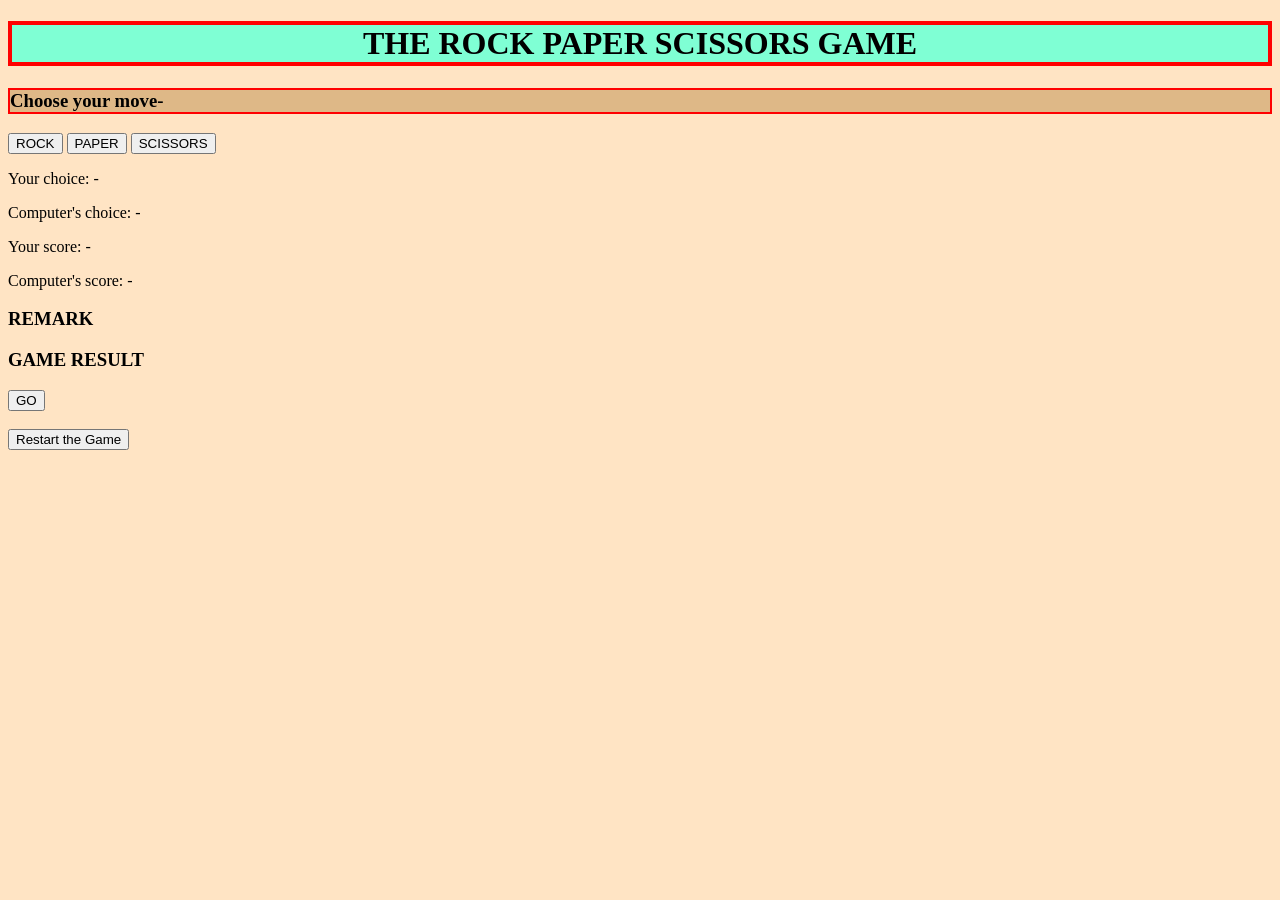
<file: index.html>
<!DOCTYPE html>
<head lang="en">
    <meta charset="UTF-8">
    <title>Game</title>
    
<script src="script.js" defer></script>
</head>
<body style="background-color:bisque">
    <main>
        <h1 style="background-color: aquamarine; border: solid red 4px; text-align:center">THE ROCK PAPER SCISSORS GAME</h1>
        <h3 style="background-color:burlywood; border: solid red 2px;">Choose your move-</h3>
        <div class="choices">
            <button id="choice-button1" data-choice="rock">
                ROCK
            </button>
            <button id="choice-button2" data-choice="paper">
                PAPER
            </button>
            <button id="choice-button3" data-choice="scissors">
                SCISSORS
            </button>
        </div>
        <div class="game-info">
            <p>Your choice: <span id="human-choice">-</span></p>
            <p>Computer's choice: <span id="computer-choice">-</span></p>
        </div>
        <div class="scoreboard">
            <p>Your score: <span id="human-score">-</span></p>
            <p>Computer's score: <span id="computer-score">-</span></p>
        </div>
        <h3 id="remark">REMARK</h3>
        <div>
            <div>
                <h3 id="winner">GAME RESULT</h3>
            </div>
        <button id="start">GO</button>
        </div>
        <div>
            <br>
        </div>
        <div>
        <button id="restart">Restart the Game</button>
        </div>
    </main>


</body>
</html>
</file>
